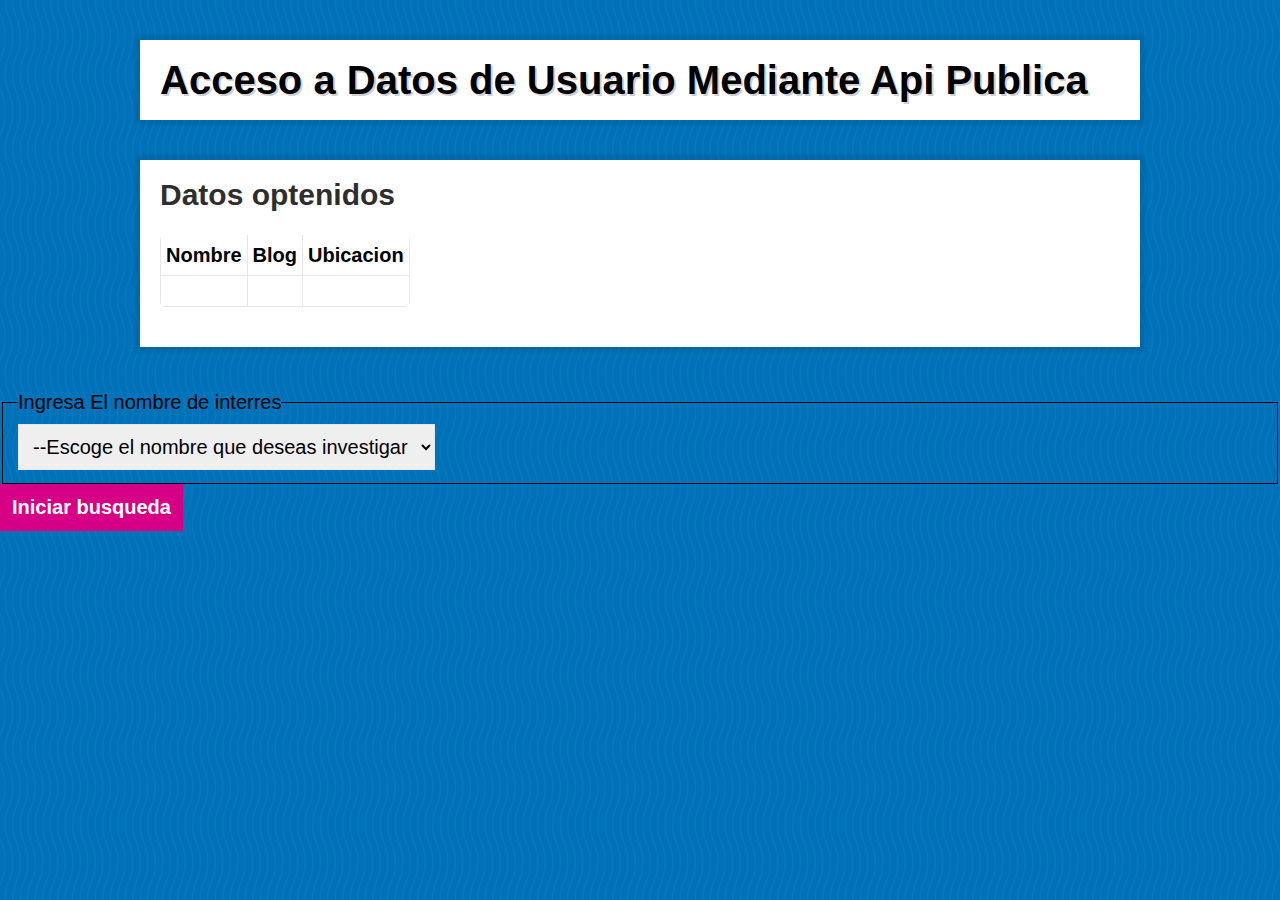
<file: index.html>
<!DOCTYPE html>
<html lang="es"><!-- se cambio el idioma -->
<head>
    <meta charset="UTF-8">
    <meta http-equiv="X-UA-Compatible" content="IE=edge">
    <meta name="viewport" content="width=device-width, initial-scale=1.0">
    <!-- se corrigieron las rutas -->
   <link rel="stylesheet" href="assets/css/styles.css"> 
    <title>APIs</title>
</head>
<body>
  <h1  class="wrapper"><strong>Acceso a Datos de Usuario Mediante Api Publica</strong></h1><!-- Se agrego un titulo -->

    <!-- SE AGREGO LA TABLA  -->
     <div class="wrapper" class="box" class="success" >
<table >
  <tr><h2>Datos optenidos</h2> </tr>
<tr>  
  <td><strong>Nombre </strong></td>
  <td><strong>Blog</strong></td> 
  <td><strong>Ubicacion</strong> </td>
</tr>
<tr>  
  <td><p class="name"></p> </td><!--se agrego esta linea para mostrar los datos --> 
  <td> <p class="blog"></p></td><!--se agrego esta linea para mostrar los datos --> 
  <td><p class="location"></p></td><!--se agrego esta linea para mostrar los datos --> 
</tr>

</table>
</div>
<div >
  <fieldset>
    <legend>Ingresa El nombre de interres</legend>
    <select id="nom">
        <option value="none">--Escoge el nombre que deseas investigar</option>
        <option  value="stolinski">stolinski</option>
        <option  value="octocat"> octocat</option>
    </select>
   </fieldset>

   <!-- <fieldset>
    <legend>Selecciona los parametros de busqueda</legend>
    <div>
      <input type="checkbox" id="opcion1" name="nam" value="nam"  />
      <label for="opcion1">Nombre</label>

      <input type="checkbox" id="opcion2" name="blog" value="blog">
      <label for="opcion2">Blog</label>

      <input type="checkbox" id="opcion3" name="location" value="location">
      <label for="opcion3">Location</label>
    </div>
        
   </fieldset> -->
   
   <button type="button" onclick="recopilaDatosDeHTML()">Iniciar busqueda</button>
</div>
  

   
    <!-- se corrigio la ruta borrando un punto y se coloco el type = module-->
  <script  type="module" src="./assets/js/app.js" defer></script>
  
</body>
</html>
</file>
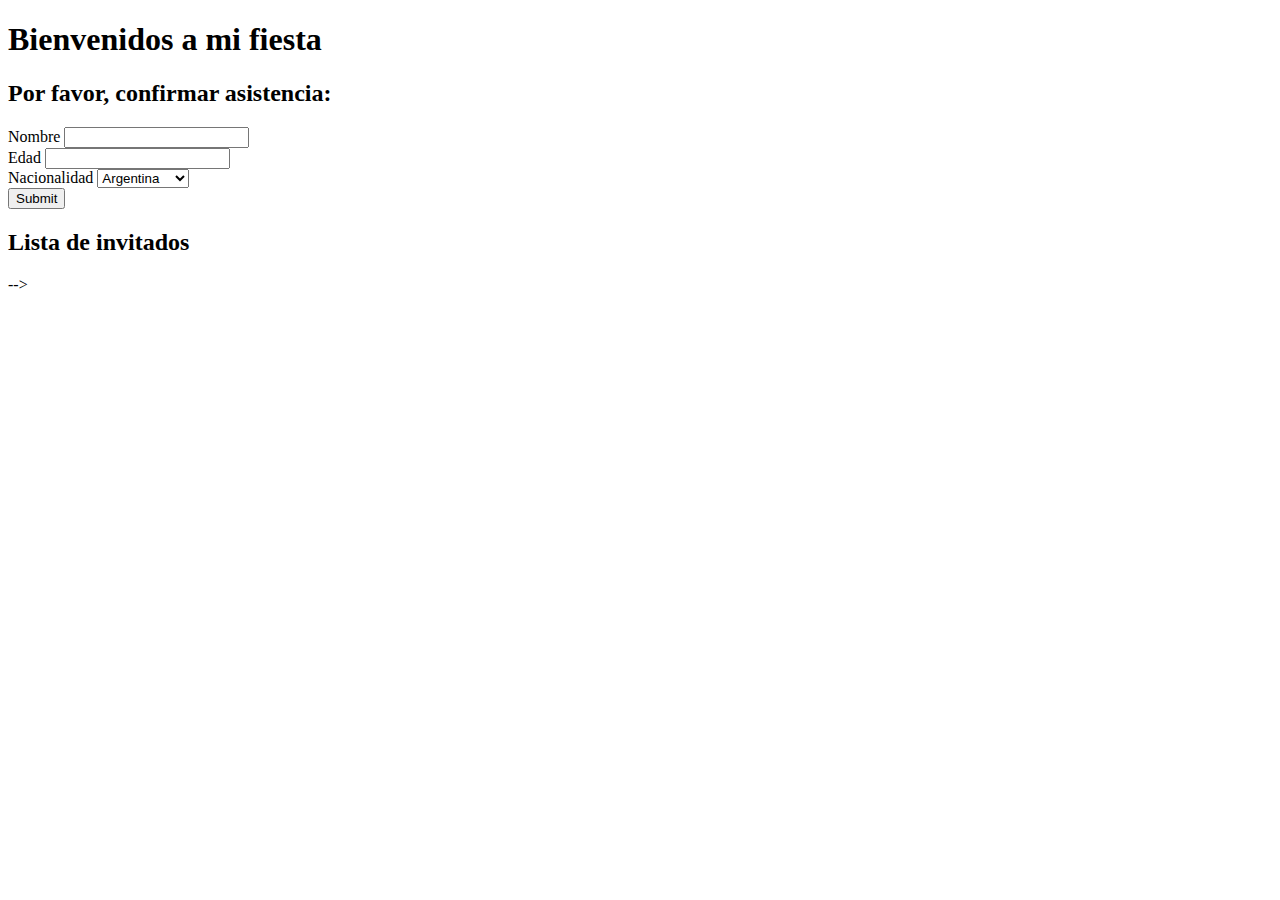
<file: codigo-otros-2/formulario.html>
<!DOCTYPE html>
<html lang="es"><!-- cambiuo de parametro a español -->

<head>
  <meta charset="UTF-8">
  <meta http-equiv="X-UA-Compatible" content="IE=edge">
  <meta name="viewport" content="width=device-width, initial-scale=1.0">
  <!-- <link rel="stylesheet" type="text/css" media="screen" href="styles.css"> -->
  <!-- <link rel="stylesheet"   href="styles.css"><!-- CAMBIO LA RUTA YA QUE TODO ESTA EN EL MISMO NIVEL -->
  <title>Formulario</title>
</head>
<body>
  <h1>Bienvenidos a mi fiesta</h1>
  <h2>Por favor, confirmar asistencia:</h2>

  <form class="formulario" >
    Nombre <input type="text" name="name" id="name"">
    <br><!-- ESTA ETIQUETA NO NEC3ESITA UNA ETIQUETA DE CIERRE -->
    Edad <input type="number" name="age" id="age">
    <br>

    Nacionalidad
    <select name="nationality" id="nationality">
      <option value="ar">Argentina</option>
      <option value="mx">Mexicana</option>
      <option value="per">Peruana</option>
      <option value="vnzl">Venezolana</option>
    </select>
    <br>
    <input type="submit">
  </form>

  <div>
    <h2>Lista de invitados</h2>
    <!-- se tiene que agregar el codigo donde se muestre los invitados -->

  </div>

  <!-- <script src="formulario.js"></script><!-- SE CORRIGE LA RUTA  -->  -->
  <script src="prueba1.js" refer></script><!-- SE CORRIGE LA RUTA  -->

</body>

</html>
</file>
<file: assets/css/styles.css>
/* normalize.css v8.0.1 | MIT License | github.com/necolas/normalize.css */
button,
hr,
input {
  overflow: visible
}

progress,
sub,
sup {
  vertical-align: baseline
}

[type=checkbox],
[type=radio],
legend {
  box-sizing: border-box;
  padding: 0
}

html {
  line-height: 1.15;
  -webkit-text-size-adjust: 100%
}

body {
  margin: 0
}

details,
main {
  display: block
}

h1 {
  font-size: 2em;
  margin: .67em 0
}

hr {
  box-sizing: content-box;
  height: 0
}

code,
kbd,
pre,
samp {
  font-family: monospace, monospace;
  font-size: 1em
}

a {
  background-color: transparent
}

abbr[title] {
  border-bottom: none;
  text-decoration: underline;
  text-decoration: underline dotted
}

b,
strong {
  font-weight: bolder
}

small {
  font-size: 80%
}

sub,
sup {
  font-size: 75%;
  line-height: 0;
  position: relative
}

sub {
  bottom: -.25em
}

sup {
  top: -.5em
}

img {
  border-style: none
}

button,
input,
optgroup,
select,
textarea {
  font-family: inherit;
  font-size: 100%;
  line-height: 1.15;
  margin: 0
}

button,
select {
  text-transform: none
}

[type=button],
[type=reset],
[type=submit],
button {
  -webkit-appearance: button
}

[type=button]::-moz-focus-inner,
[type=reset]::-moz-focus-inner,
[type=submit]::-moz-focus-inner,
button::-moz-focus-inner {
  border-style: none;
  padding: 0
}

[type=button]:-moz-focusring,
[type=reset]:-moz-focusring,
[type=submit]:-moz-focusring,
button:-moz-focusring {
  outline: ButtonText dotted 1px
}

fieldset {
  padding: .35em .75em .625em
}

legend {
  color: inherit;
  display: table;
  max-width: 100%;
  white-space: normal
}

textarea {
  overflow: auto
}

[type=number]::-webkit-inner-spin-button,
[type=number]::-webkit-outer-spin-button {
  height: auto
}

[type=search] {
  -webkit-appearance: textfield;
  outline-offset: -2px
}

[type=search]::-webkit-search-decoration {
  -webkit-appearance: none
}

::-webkit-file-upload-button {
  -webkit-appearance: button;
  font: inherit
}

summary {
  display: list-item
}

[hidden],
template {
  display: none
}



/* Variables */
html {
  --grey: #e7e7e7;
  --gray: var(--grey);
  --blue: #0072B9;
  --pink: #D60087;
  --yellow: #ffc600;
  --black: #2e2e2e;
  --red: #c73737;
  --green: #61e846;
  --text-shadow: 2px 2px 0 rgba(0, 0, 0, 0.2);
  --box-shadow: 0 0 5px 5px rgba(0, 0, 0, 0.2);
  font-size: 62.5%;
  font-family: -apple-system, BlinkMacSystemFont, 'Segoe UI', Roboto, Oxygen, Ubuntu, Cantarell, 'Open Sans', 'Helvetica Neue', sans-serif;
  box-sizing: border-box;
}

*,
*:before,
*:after {
  box-sizing: inherit;
}

body {
  font-size: 2rem;
  line-height: 1.5;
  background-color: var(--blue);
  background-image: url("data:image/svg+xml,%3Csvg width='20' height='100' xmlns='http://www.w3.org/2000/svg'%3E%3Cpath d='M0 21.184c.13.357.264.72.402 1.088l.661 1.768C4.653 33.64 6 39.647 6 50c0 10.271-1.222 15.362-4.928 24.629-.383.955-.74 1.869-1.072 2.75v6.225c.73-2.51 1.691-5.139 2.928-8.233C6.722 65.888 8 60.562 8 50c0-10.626-1.397-16.855-5.063-26.66l-.662-1.767C1.352 19.098.601 16.913 0 14.85v6.335zm20 0C17.108 13.258 16 8.077 16 0h2c0 5.744.574 9.951 2 14.85v6.334zm0 56.195c-2.966 7.86-4 13.123-4 22.621h2c0-6.842.542-11.386 2-16.396v-6.225zM6 0c0 8.44 1.21 13.718 4.402 22.272l.661 1.768C14.653 33.64 16 39.647 16 50c0 10.271-1.222 15.362-4.928 24.629C7.278 84.112 6 89.438 6 100h2c0-10.271 1.222-15.362 4.928-24.629C16.722 65.888 18 60.562 18 50c0-10.626-1.397-16.855-5.063-26.66l-.662-1.767C9.16 13.223 8 8.163 8 0H6z' fill='%23fff' fill-rule='nonzero' fill-opacity='.1' opacity='.349'/%3E%3C/svg%3E%0A");
  background-size: 15px;
}


/* Table Styles */

table {
  border-radius: 5px;
  overflow: hidden;
  margin-bottom: 2rem;
  border-collapse: collapse;
}

td,
th {
  border: 1px solid var(--grey);
  padding: 0.5rem;
}


/* Helper Divs */

.wrapper {
  max-width: 1000px;
  margin: 4rem auto;
  padding: 2rem;
  background: white;
}
.box,
.wrapper {
  box-shadow: 0 0 3px 5px rgba(0, 0, 0, 0.08653);
}

a {
  color: var(--blue);
  text-decoration-color: var(--yellow);
}


a.button,
button,
input[type="button"] {
  color: white;
  background: var(--pink);
  padding: 1rem;
  border: 0;
  border: 2px solid transparent;
  text-decoration: none;
  font-weight: 600;
  font-size: 2rem;
}

:focus {
  outline-color: var(--pink);
}

fieldset {
  border: 1px solid black;
}

input:not([type="checkbox"]):not([type="radio"]),
textarea,
select {
  display: block;
  padding: 1rem;
  border: 1px solid var(--grey);
}

.success {
  border: 1px solid red;
}

h1,
h2,
h3,
h4,
h5,
h6 {
  color: black;/* le cambie de blanco a negro */
  margin-top: 0;
  line-height: 1;
  text-shadow: var(--text-shadow);
}

.wrapper h1,
.wrapper h2,
.wrapper h3,
.wrapper h4,
.wrapper h5,
.wrapper h6 {
  color: var(--black);
  text-shadow: none;
}
</file>
